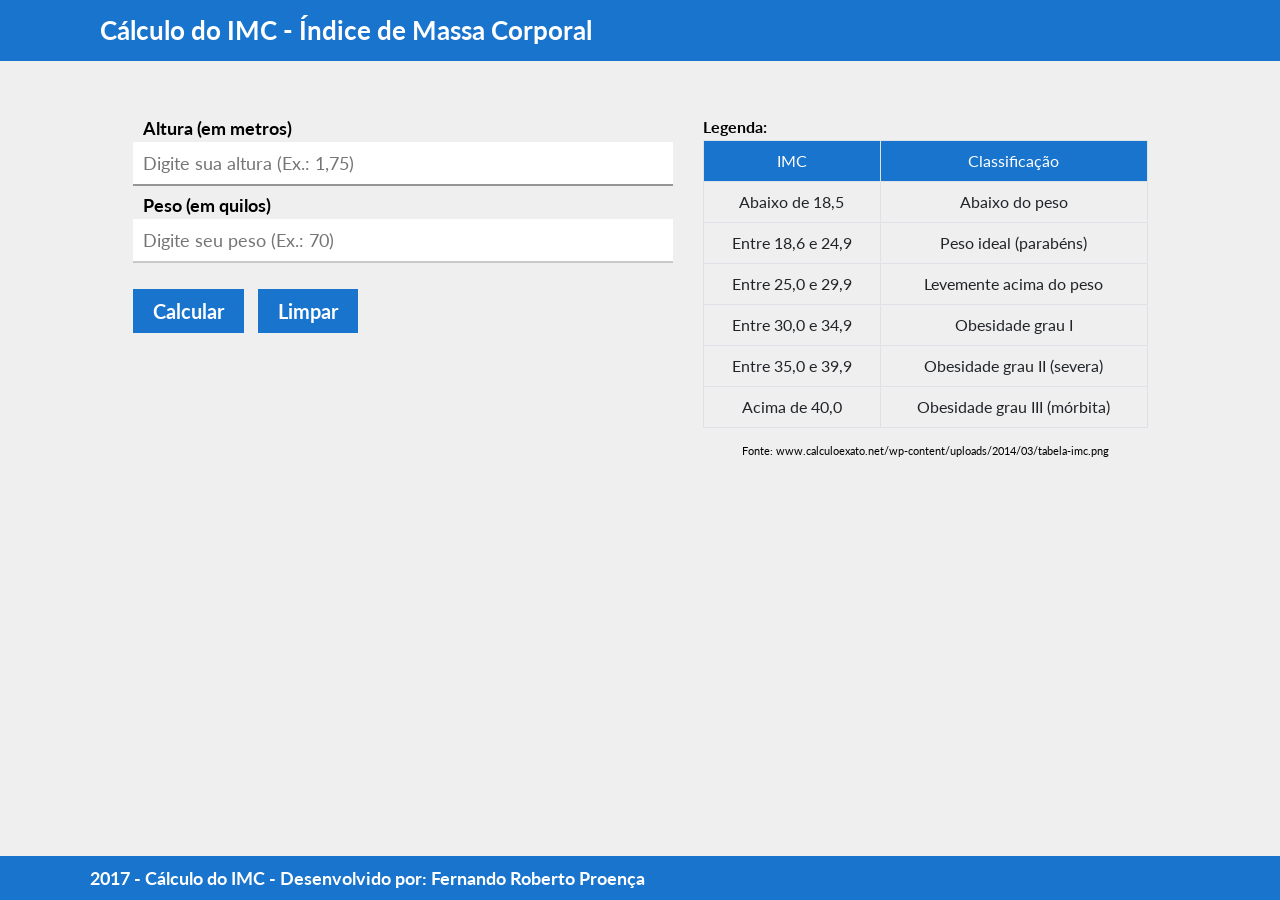
<file: imcjs/index.html>
<!-- Desenvolvido por Fernando Roberto Proença -->
<!DOCTYPE html>
<html lang="pt-br" class="h-100">

<head>
	<meta charset="utf-8">
	<meta name="viewport" content="width=device-width, initial-scale=1, shrink-to-fit=no">
	<title>Cálculo do IMC</title>
	<link rel="stylesheet" href="https://stackpath.bootstrapcdn.com/bootstrap/4.3.1/css/bootstrap.min.css"
		integrity="sha384-ggOyR0iXCbMQv3Xipma34MD+dH/1fQ784/j6cY/iJTQUOhcWr7x9JvoRxT2MZw1T" crossorigin="anonymous">
	<link rel="stylesheet" type="text/css" href="estilo.css">
	<script type="application/javascript" src="imc.js"></script>
</head>

<body onload="Limpar()" class="d-flex flex-column h-100">
	<!-- CABEÇALHO DA PÁGINA-->
	<header class="cabecalho">
		<div class="container header">
			<div class="titulo">
				<h1>Cálculo do IMC - Índice de Massa Corporal</h1>
			</div>
		</div>
	</header>
	<main role="main" class="flex-shrink-0">
		<!-- CONTEÚDO DA PÁGINA-->
		<section class="conteudo">
			<div class="container">
				<!-- FORMULÁRIO DA PÁGINA-->
				<div class="row mt-3 mt-md-5 d-flex justify-content-center">
					<form class="formulario col-md-5 col-lg-6">
						<div class="entrada">
							<label for="altura">Altura (em metros)</label>
							<input type="text" id="altura" placeholder="Digite sua altura (Ex.: 1,75)">
						</div>
						<div class="entrada">
							<label for="peso">Peso (em quilos)</label>
							<input type="text" id="peso" placeholder="Digite seu peso (Ex.: 70)"><br />
						</div>
						<div class="divbotao">
							<a class="botao" href="#" onclick="CalculaIMC()">Calcular</a>
							<input class="botao" id="btnLimpar" type="reset" value="Limpar" onclick="Limpar()">
						</div>
						<div id="divresultado">
							<div class="entrada">
								<label id="imc">...</label>
							</div>
							<div class="entrada">
								<label id="pesoideal">...</label>
							</div>
						</div>
					</form>
					<div class="col-md-7 col-lg-5 direita">
						<label class="font-weight-bold">Legenda:</label>
						<div class="table-responsive">
							<table class="table table-bordered table-striped">
								<th>IMC</th>
								<th>Classificação</th>
								<tr>
									<td>Abaixo de 18,5</td>
									<td>Abaixo do peso</td>
								</tr>
								<tr>
									<td>Entre 18,6 e 24,9</td>
									<td>Peso ideal (parabéns)</td>
								</tr>
								<tr>
									<td>Entre 25,0 e 29,9 </td>
									<td>Levemente acima do peso </td>
								</tr>
								<tr>
									<td>Entre 30,0 e 34,9</td>
									<td>Obesidade grau I</td>
								</tr>
								<tr>
									<td>Entre 35,0 e 39,9</td>
									<td>Obesidade grau II (severa)</td>
								</tr>
								<tr>
									<td>Acima de 40,0</td>
									<td>Obesidade grau III (mórbita)</td>
								</tr>
							</table>
						</div>
						<!-- <img src="imc.png"> -->
						<p class="mb-5">Fonte: www.calculoexato.net/wp-content/uploads/2014/03/tabela-imc.png</p>
					</div>
				</div>
			</div>
		</section>
	</main>
	<!-- RODAPÉ DA PÁGINA-->
	<footer class="rodape footer mt-auto py-2">
		<div class="container">
			<p>2017 - Cálculo do IMC - Desenvolvido por: Fernando Roberto Proença</p>
		</div>
	</footer>
</body>

</html>
</file>
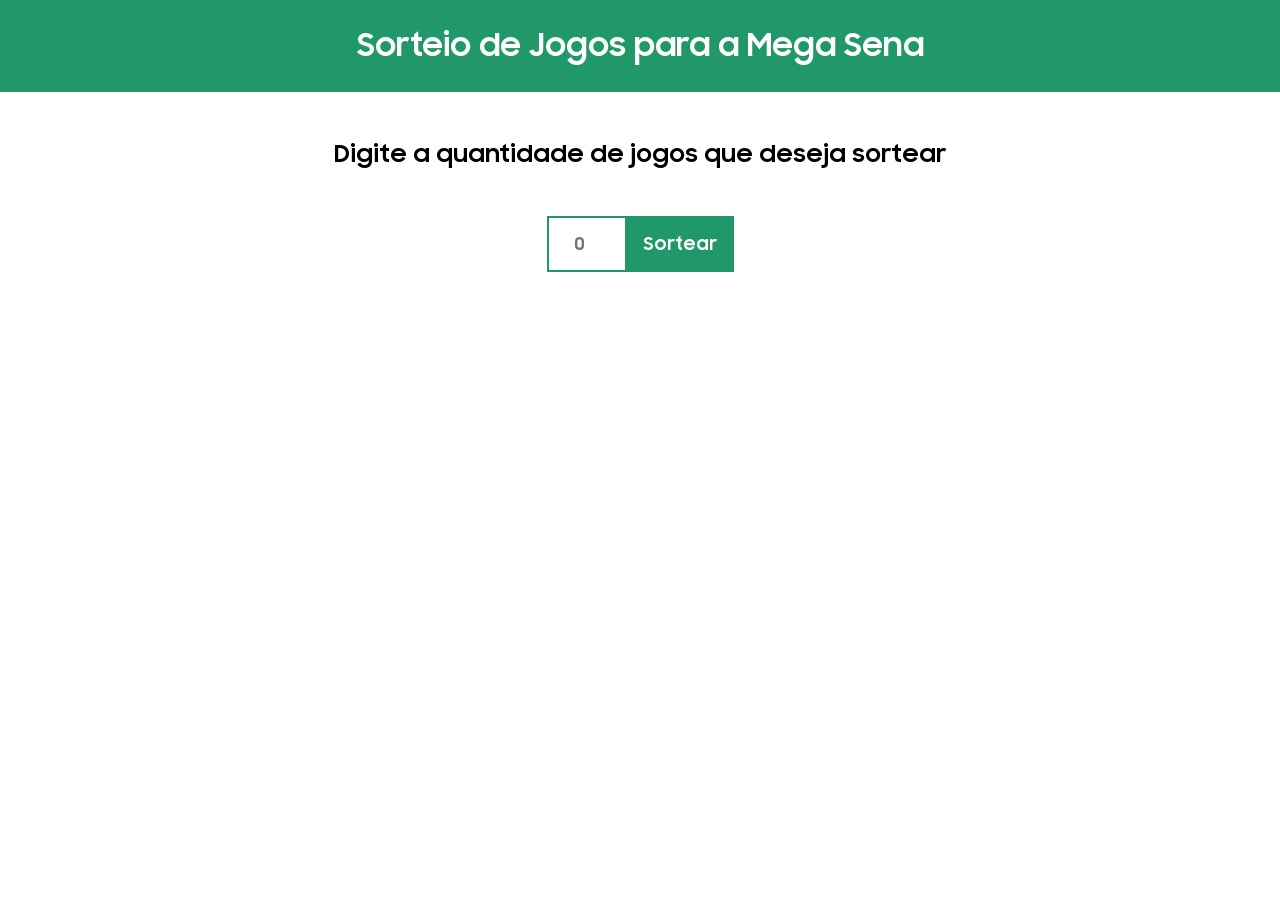
<file: megasenajs/index.html>
<!DOCTYPE html>
<html>
<head>
	<meta charset="utf-8">
    <meta name="viewport" content="width=device-width, initial-scale=1, shrink-to-fit=no">
	<title>Sorteio de Jogos</title>
	<link rel="stylesheet" href="main.css">
	<link rel="stylesheet" href="https://use.fontawesome.com/releases/v5.8.1/css/all.css" integrity="sha384-50oBUHEmvpQ+1lW4y57PTFmhCaXp0ML5d60M1M7uH2+nqUivzIebhndOJK28anvf" crossorigin="anonymous">
	<link rel="apple-touch-icon" sizes="57x57" href="img/apple-icon-57x57.png">
	<link rel="apple-touch-icon" sizes="60x60" href="img/apple-icon-60x60.png">
	<link rel="apple-touch-icon" sizes="72x72" href="img/apple-icon-72x72.png">
	<link rel="apple-touch-icon" sizes="76x76" href="img/apple-icon-76x76.png">
	<link rel="apple-touch-icon" sizes="114x114" href="img/apple-icon-114x114.png">
	<link rel="apple-touch-icon" sizes="120x120" href="img/apple-icon-120x120.png">
	<link rel="apple-touch-icon" sizes="144x144" href="img/apple-icon-144x144.png">
	<link rel="apple-touch-icon" sizes="152x152" href="img/apple-icon-152x152.png">
	<link rel="apple-touch-icon" sizes="180x180" href="img/apple-icon-180x180.png">
	<link rel="icon" type="image/png" sizes="192x192"  href="img/android-icon-192x192.png">
	<link rel="icon" type="image/png" sizes="32x32" href="img/favicon-32x32.png">
	<link rel="icon" type="image/png" sizes="96x96" href="img/favicon-96x96.png">
	<link rel="icon" type="image/png" sizes="16x16" href="img/favicon-16x16.png">
	<link rel="manifest" href="img/manifest.json">
	<meta name="msapplication-TileColor" content="#209869">
	<meta name="msapplication-TileImage" content="img/ms-icon-144x144.png">
	<meta name="theme-color" content="#209869">
	<script type="text/javascript" src="sorteio.js"></script>
</head>
<body>
	<div class="header">
	<h1>Sorteio de Jogos para a Mega Sena</h1>
	</div>
	
	<div class="conteudo">
	<h2>Digite a quantidade de jogos que deseja sortear</h2>
	<form id="formulario">
		<input type="number" name="qtd" id="txtQtd" class="quantidade" placeholder="0" required>
		<a href="#" id="btnSortear" onclick="sortear()">Sortear</a><br>
		<div id=resultado></div>
	</form>
	</div>
</body>
</html>
</file>
<file: imcjs/estilo.css>
@import url('https://fonts.googleapis.com/css?family=Lato:400,700');

html,
body,
div,
span,
applet,
object,
iframe,
h1,
h2,
h3,
h4,
h5,
h6,
p,
blockquote,
pre,
a,
abbr,
acronym,
address,
big,
cite,
code,
del,
dfn,
em,
font,
img,
ins,
kbd,
q,
s,
samp,
small,
strike,
strong,
sub,
sup,
tt,
var,
dl,
dt,
dd,
ol,
ul,
li,
fieldset,
form,
label,
legend,
table,
caption,
tbody,
tfoot,
thead,
tr,
th,
td {
  margin: 0;
  padding: 0;
  border: 0;
  outline: 0;
  font-weight: inherit;
  font-style: inherit;
  font-size: 100%;
  font-family: inherit;
  vertical-align: baseline;
}

*,
*:before,
*:after {
    -webkit-box-sizing: border-box;
    -moz-box-sizing: border-box;
    box-sizing: border-box;
}

/* remember to define focus styles! */
:focus {
  outline: 0;
}

body {
  line-height: 1;
  color: black;
  background: white;
  background: #efefef;
  font-family: 'Lato', sans-serif;
}

table {
  margin-top: 5px;
  border: none;
  background-color: #1874CD !important;
  text-align: center;
}

th {
  background-color: #1874CD;
  color: #fff;
  border: solid 1px #efefef;
  padding: 5px 10px;
}

td {
  background-color: #efefef;
  border: solid 1px #efefef;
  padding: 5px 10px;
}

/* .container{ width: 980px; margin: auto; font-weight: bold; } */
.cabecalho {
  background: #1874CD;
}

.header h1 {
  font-size: 26px;
  color: #fff;
  padding: 15px;
  font-weight: bold;
}


.conteudo {
  padding: 10px;
  background: #efefef;
}

.conteudo h1 {
  font-size: 20px;
  font-weight: bold;
  margin: 10px auto;
}

.conteudo p {
  line-height: 135%;
  text-align: justify;
  margin-bottom: 10px;
}

.entrada {
  margin-bottom: 10px;
}

.entrada label {
  font-weight: bold;
  font-size: 18px;
  padding: 0px 0px 0px 10px;
}

.entrada input[type=text] {
  display: block;
  margin: 0;
  margin-top: 5px;
  width: 100%;
  font-family: 'Lato', sans-serif;
  font-size: 18px;
  appearance: none;
  box-shadow: none;
  border-radius: none;
  padding: 10px;
  border: none;
  border-bottom: solid 2px #c9c9c9;
  transition: border 0.3s;
}

.entrada input[type=text]:focus {
  border-bottom: solid 2px #969696;
}

.divbotao {
  margin-top: 10px;
}

.botao,
input[type=submit] {
  border: 0!important;
  font-family: 'Lato', sans-serif;
  color: #ffffff !important;
  font-size: 20px;
  background: #1874CD;
  margin-right: 10px;
  padding: 10px 20px 10px 20px!important;
  text-decoration: none;
  font-weight: bold;
  cursor: pointer;
}
#btnLimpar{
  padding: 12px 20px 12px 20px!important;
}
.botao:hover,
input[type=submit]:hover {
  background: #00BFFF;
  text-decoration: none;
}

#divresultado {
  margin-top: 15px;
  padding: 10px;
  display: none;
}

/* 
.formulario{ margin-top: 40px; width: 50%; float: left; }

.direita { 
  margin-top: 40px; 
  width: 40%; 
  float: right;
} */

img {
  padding-top: 10px;
}

.direita p {
  font-size: 11px;
  text-align: center;

}

.rodape {
  /* position: fixed;
  left: 0px;
  bottom:0px;
  height:30px;
  width: 100%;
  padding: 10px; */
  background: #1874CD;
  color: white;
  font-weight: bold;
}

.rodape p {
  padding: 5px;
  font-size: 18px;
}

@media (max-width: 768px) {
  .header h1 {
    font-size: 18px;
    font-weight: bold;
    text-align: center;

  }

  .direita {
    margin-top: 20px;    
  }
  .rodape p{
    font-size: 16px;
    text-align: center;
  }
}
</file>
<file: megasenajs/main.css>
@import url('fonts/stylesheet.css');

*,html,
body,
div,
span,
applet,
object,
iframe,
h1,
h2,
h3,
h4,
h5,
h6,
p,
blockquote,
pre,
a,
abbr,
acronym,
address,
big,
cite,
code,
del,
dfn,
em,
img,
ins,
kbd,
q,
s,
samp,
small,
strike,
strong,
sub,
sup,
tt,
var,
b,
u,
i,
center,
dl,
dt,
dd,
ol,
ul,
li,
fieldset,
form,
label,
legend,
table,
caption,
tbody,
tfoot,
thead,
tr,
th,
td,
article,
aside,
canvas,
details,
embed,
figure,
figcaption,
footer,
header,
hgroup,
menu,
nav,
output,
ruby,
section,
summary,
time,
mark,
audio,
video {
    margin: 0;
    padding: 0;
    border: 0;
    vertical-align: baseline;
    outline: 0 !important
}

/* HTML5 display-role reset for older browsers */
article,
aside,
details,
figcaption,
figure,
footer,
header,
hgroup,
menu,
nav,
section {
    display: block;
}

body {
    line-height: 1;
    font-family: 'Samsung', sans-serif;
}

ol,
ul {
    list-style: none;
}

blockquote,
q {
    quotes: none;
}

blockquote:before,
blockquote:after,
q:before,
q:after {
    content: '';
    content: none;
}

table {
    border-collapse: collapse;
    border-spacing: 0;
}

*,
*:before,
*:after {
    -webkit-box-sizing: border-box;
    -moz-box-sizing: border-box;
    box-sizing: border-box;
}


.header {
    background: #209869;
    padding: 30px;
    margin: 0 auto;
    text-align: center;
    color: white;
}

.conteudo {
    padding: 30px 0;
    text-align: center;
}

.conteudo form {
    padding: 30px 0;
}

.conteudo input.quantidade {
    font-size: 18px;
    padding: 15px;
    width: 80px;
    font-family: 'Samsung', sans-serif;
    text-align: center;
    border: 2px solid #209869;
}

a.btn {
    background: #209869;
    border: 2px solid #209869;
    color: white;
    font-size: 18px;
    font-family: 'Samsung', sans-serif;
    padding: 10px 15px;
    text-decoration: none;
}

.conteudo a {
    text-decoration: none;
    background: #209869;
    border: 2px solid #209869;
    color: white;
    font-size: 18px;
    font-family: 'Samsung', sans-serif;
    padding: 15px;
    margin-left: -5px;
    cursor: pointer;
}

.conteudo a:hover,
.btn:hover {
    background: #107c52;
}

.conteudo h2,
.conteudo h3 {
    margin: 20px;
}

.bola {
    display: inline-block;
    margin: 0 12px 0 0;
    font-size: 26px;
    color: #fff;
    background: #209869;
    border-radius: 35px;
    width: 50px;
    height: 50px;
    padding: 13px 0;
    text-align: center;
}

h2 .bola:first-of-type {
    margin-left: 15px;
}

.my3 {
    margin-top: 30px !important;
    margin-bottom: 30px !important;
}

.my5 {
    margin-top: 50px !important;
    margin-bottom: 50px !important;
}
@media (max-width: 768px) {
    .header {
        padding: 30px 10px;
        font-size: 10px;
    }
    .conteudo {
        padding: 15px 0;
    }
    h2{
        font-size: 16px;
    }
    .bola {
		display: inline-block;
		margin: 0 2px 0 0;
		font-size: 18px;
		color: #fff;
		background: #209869;
		border-radius: 35px;
		width: 35px;
		height: 35px;
		padding: 11px 0;
		text-align: center;
	}
    h2 .bola:first-of-type {
        margin-left: 5px;
    }
    
}
</file>
